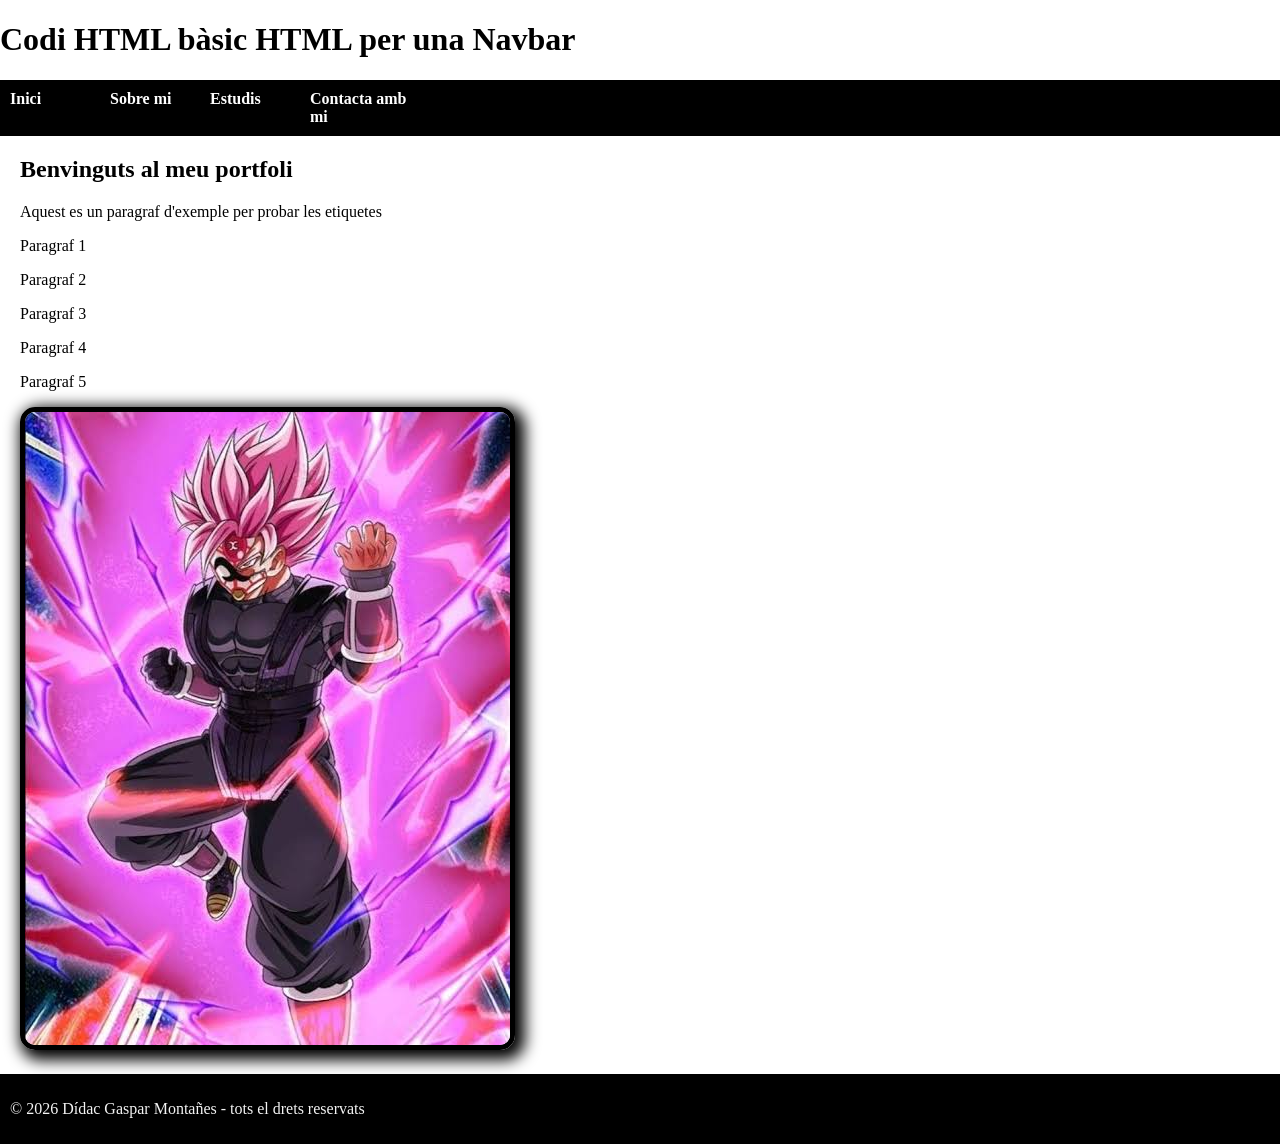
<file: index.html>
<!DOCTYPE html>
<html lang="ca">

<head>
    <meta charset="UTF-8">
    <meta name="viewport" content="width=device-width, initial-scale=1.0">
    <title>Practica 2 Dídac Gaspar</title>
    <link rel="stylesheet" href="./css/style.css">
</head>

<body>
    <header>
        <h1>Codi HTML bàsic HTML per una Navbar</h1>
        <nav>
            <ul>

                <li><a href="./index.html">Inici</a></li>
                <li><a href="./pagines/sobre mi.html">Sobre mi</a></li>
                <li><a href="./pagines/estudis.html">Estudis</a></li>
                <li><a href="./pagines/contactes.html">Contacta amb mi</a></li>
            </ul>
        </nav>
    </header>

    <header>
        <div class="contingut-principal">
            <h2>Benvinguts al meu portfoli</h2>
            <p>Aquest es un paragraf d'exemple per probar les etiquetes</p>

            <p>Paragraf 1</p>
            <p>Paragraf 2</p>
            <p>Paragraf 3</p>
            <p>Paragraf 4</p>
            <p>Paragraf 5</p>
        <img src="./imatge/images.jpg" alt="Foto d'exemple">
        </div>

        <footer>
            <p>&copy; 2026 Dídac Gaspar Montañes - tots el drets reservats</p>
        </footer>
    </header>
</body>

</html>
</file>
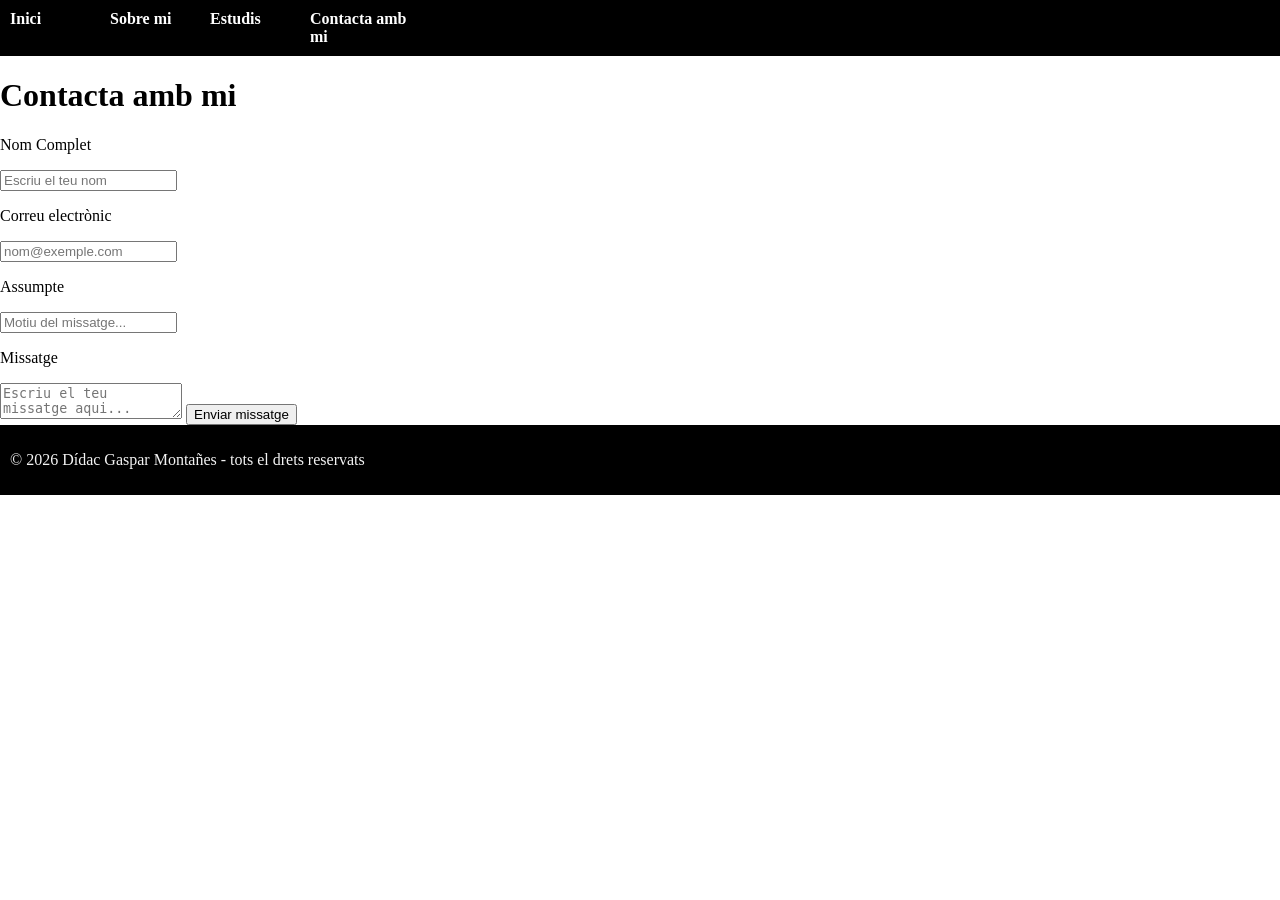
<file: pagines/contactes.html>
<!DOCTYPE html>
<html lang="en">
<head>
    <meta charset="UTF-8">
    <meta name="viewport" content="width=device-width, initial-scale=1.0">
    <title>Contacta amb mi</title>
    <link rel="stylesheet" href="../css/style.css">
</head>
<body>
  <header>
        <nav>
            <ul>

                <li><a href="../index.html">Inici</a></li>
                <li><a href="./sobre mi.html">Sobre mi</a></li>
                <li><a href="./estudis.html">Estudis</a></li>
                <li><a href="./contactes.html">Contacta amb mi</a></li>
            </ul>
        </nav>
    </header>  

 <h1>Contacta amb mi</h1>   


<form action="#" method="post">

<p><label for="nom">Nom Complet</label></p>
<input type="text" id="nom" placeholder="Escriu el teu nom">

<p><label for="email">Correu electrònic</label></p>
<input type="email" id="email" name="email" placeholder="nom@exemple.com">

<p><label for="assumpte">Assumpte</label></p>
<input name="assumpte" id="assumpte" placeholder="Motiu del missatge..."></input>
<p><label for="missatge">Missatge</label></p>
<textarea name="missatge" id="missatge" placeholder="Escriu el teu missatge aqui..." required></textarea>

<button type="submit">Enviar missatge</button>

</form>




<header>
 <footer>
    <p>&copy; 2026 Dídac Gaspar Montañes - tots el drets reservats</p>
</footer>
</header>
</body>
</html>
</file>
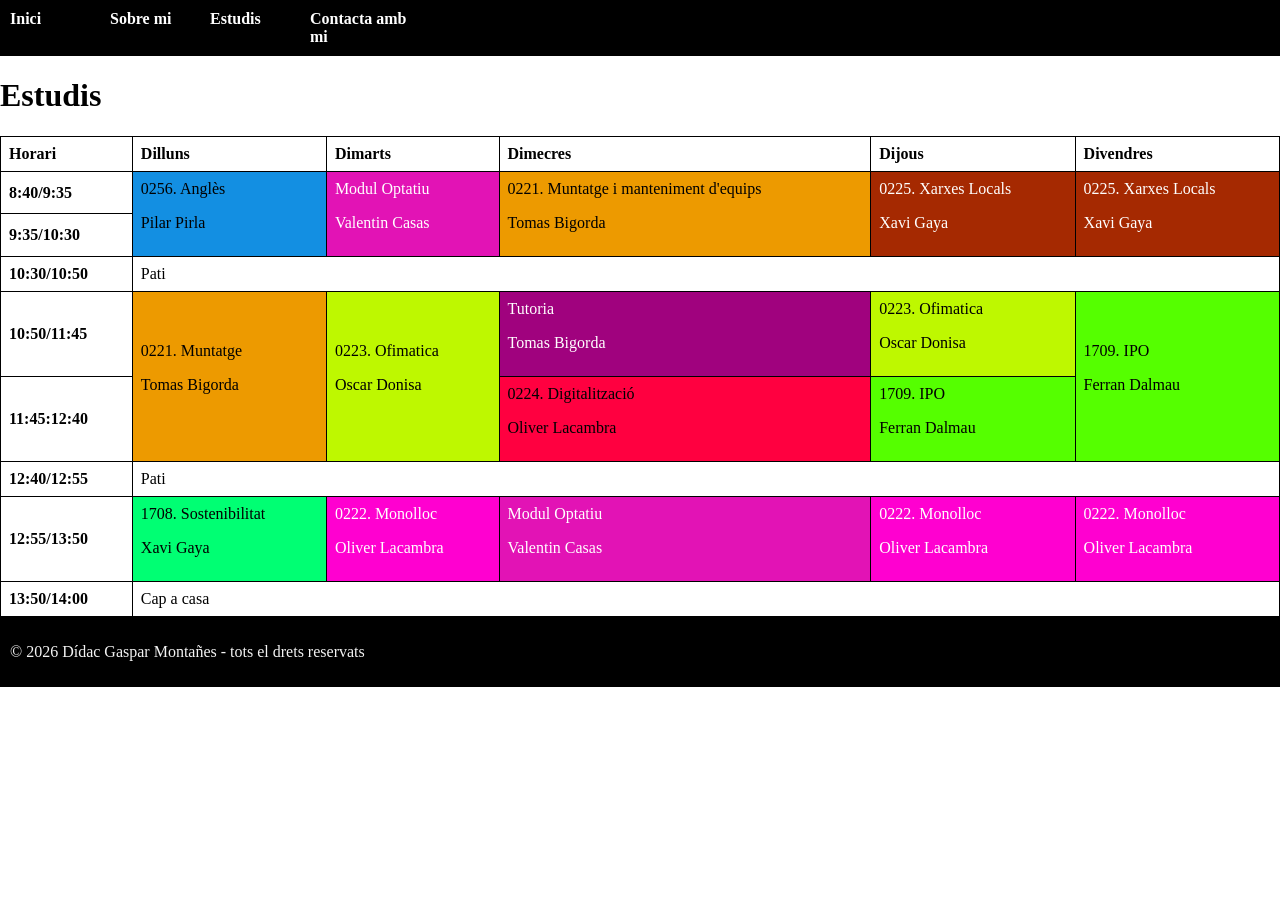
<file: pagines/estudis.html>
<!DOCTYPE html>
<html lang="en">
<head>
    <meta charset="UTF-8">
    <meta name="viewport" content="width=device-width, initial-scale=1.0">
    <title>Horari</title>
    <link rel="stylesheet" href="../css/style.css">
</head>

<body>
     <header>
       
        <nav>
            <ul>
                <li><a href="../index.html">Inici</a></li>
                <li><a href="./sobre mi.html">Sobre mi</a></li>
                <li><a href="./estudis.html">Estudis</a></li>
                <li><a href="./contactes.html">Contacta amb mi</a></li>

            </ul>
        </nav>
    </header>

    <h1> Estudis </h1>
<table>
<thead>
    <tr>
        <th>Horari</th>
        <th>Dilluns</th>
        <th>Dimarts</th>
        <th>Dimecres</th>
        <th>Dijous</th>
        <th>Divendres</th>
    </tr>
</thead>
<tbody>
    <tr>
        <th>8:40/9:35</th>
        <td class="angles" rowspan="2">0256. Anglès <p>Pilar Pirla</p></td>
        <td class="MPO" rowspan="2">Modul Optatiu <p>Valentin Casas</p></td>
        <td class="muntatge" rowspan="2"> 0221. Muntatge i manteniment d'equips <p>Tomas Bigorda</p></td>
        <td class="xarxes"rowspan="2">0225. Xarxes Locals <p>Xavi Gaya</p></td>
        <td class="xarxes"rowspan="2">0225. Xarxes Locals <p>Xavi Gaya</p></td>
    </tr>
    <tr>
        <th>9:35/10:30</th>
    </tr>
    <tr>
        <th>10:30/10:50</th>
        <td colspan="5">Pati</td>
    </tr>
    <tr>
        <th>10:50/11:45</th>
        <td class="muntatge" rowspan="2">0221. Muntatge <p>Tomas Bigorda</p></td>
        <td class="ofi" rowspan="2">0223. Ofimatica <p>Oscar Donisa</p></td>
        <td class="tutoria">Tutoria <p>Tomas Bigorda</p></td>
        <td class="ofi">0223. Ofimatica <p>Oscar Donisa</p></td>
        <td class="IPO" rowspan="2">1709. IPO <p>Ferran Dalmau</p></td>
    </tr>
    <tr>
        <th>11:45:12:40</th>
        <td class="digi">0224. Digitalització <p>Oliver Lacambra</p></td>
        <td class="IPO">1709. IPO <p>Ferran Dalmau</p></td>
    </tr>
     <tr>
        <th>12:40/12:55</th>
        <td colspan="5">Pati</td>
    </tr>
    <tr>
        <th>12:55/13:50</th>
        <td class="sostenibilitat">1708. Sostenibilitat <p>Xavi Gaya</p></td>
        <td class="monolloc">0222. Monolloc <p>Oliver Lacambra</p></td>
        <td class="MPO">Modul Optatiu <p>Valentin Casas</p></td>
        <td class="monolloc">0222. Monolloc <p>Oliver Lacambra</p></td>
        <td class="monolloc">0222. Monolloc <p>Oliver Lacambra</p></td>
    </tr>
    <tr>
        <th>13:50/14:00</th>
        <td colspan="5">Cap a casa</td>
    </tr>
</tbody>
</table>   
<header>
 <footer>
    <p>&copy; 2026 Dídac Gaspar Montañes - tots el drets reservats</p>
</footer>
</header>
</body>
</html>
</file>
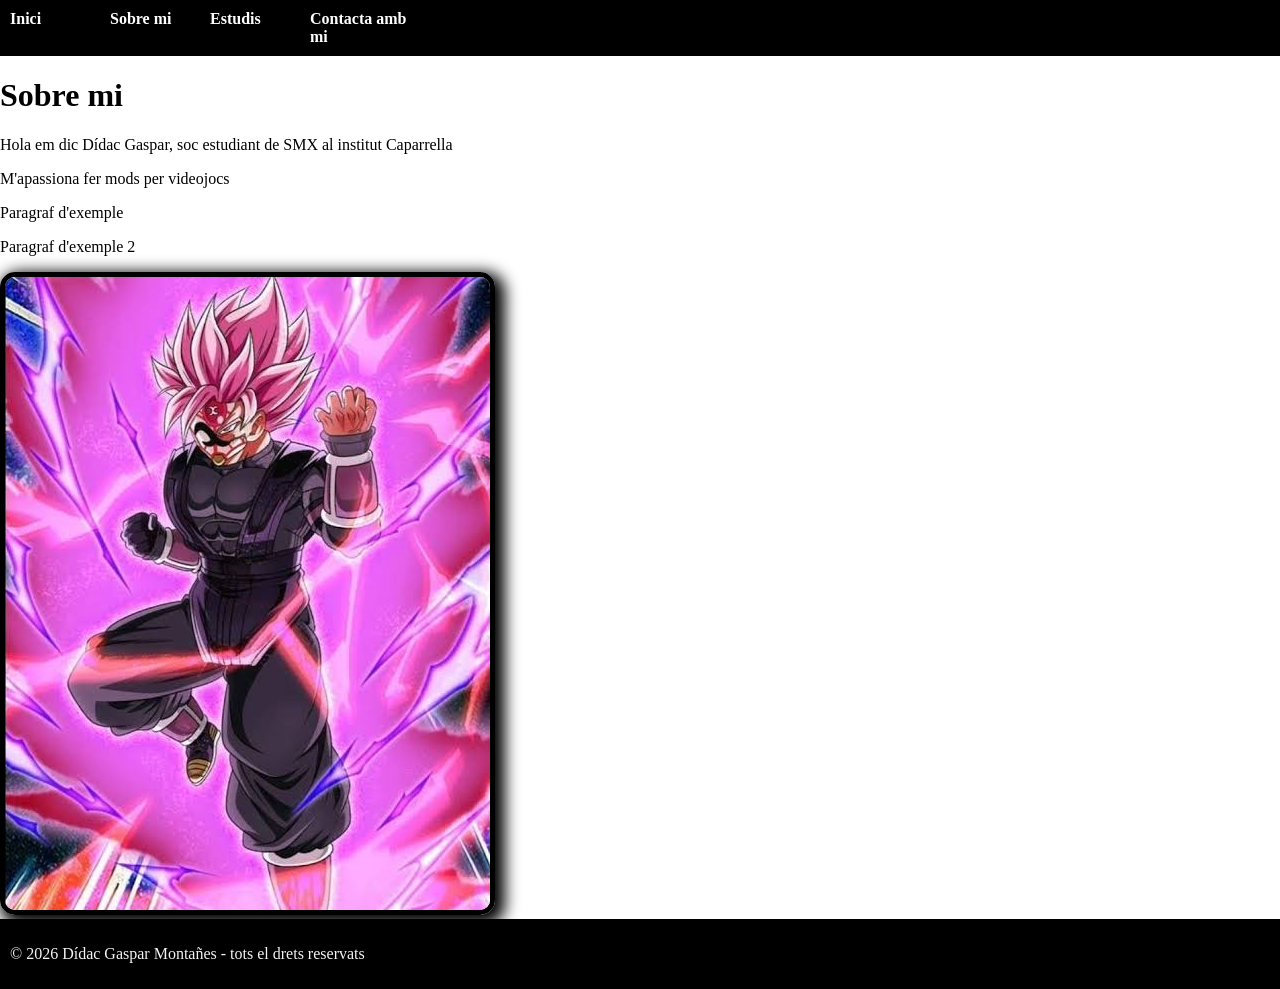
<file: pagines/sobre mi.html>
<!DOCTYPE html>
<html lang="en">

<head>
    <meta charset="UTF-8">
    <meta name="viewport" content="width=device-width, initial-scale=1.0">
    <title>Sobre mi</title>
    <link rel="stylesheet" href="../css/style.css">
</head>

<body>
    <header>
       
        <nav>
            <ul>
                <li><a href="../index.html">Inici</a></li>
                <li><a href="./sobre mi.html">Sobre mi</a></li>
                <li><a href="./estudis.html">Estudis</a></li>
                 <li><a href="./contactes.html">Contacta amb mi</a></li>

            </ul>
        </nav>
    </header>

    <header>
     <h1>Sobre mi</h1>    

        <p>Hola em dic Dídac Gaspar, soc estudiant de SMX al institut Caparrella</p>
        <p>M'apassiona fer mods per videojocs</p>
        <p>Paragraf d'exemple</p>
        <P>Paragraf d'exemple 2</P>

        <img src="../imatge/images.jpg" alt="Foto de Perfil">



        <footer>
            <p>&copy; 2026 Dídac Gaspar Montañes - tots el drets reservats</p>
        </footer>
    </header>
</body>

</html>
</file>
<file: css/style.css>
body {
    margin: 0;
}

img {
    border-radius: 15px;
    border: 5px solid black;
    box-shadow: 5px 5px 15px 5px #000000;
}

ul {
    margin: 0;
    padding: 10px;
    background-color: black;
    overflow: hidden;
    list-style-type: none;
}

ul li {
    float: left;
    width: 100px;
}

ul li a {
    color: white;
    font-weight: bold;
    text-decoration: none;
}

footer {
background-color: #000000;
color: #f3f3f3;
border: 20px;
padding: 10px;
list-style-type: none ;

}


.contingut-principal {
background-color: #ffffff;
color: #000000;
width: 800px;
margin: 20px;

}
table {
  width: 100%;
  border-collapse: collapse; 
}

th ,td {
border: 1px solid #000000;
padding: 8px;
text-align: left;
}
.angles {
background-color: #138fe2;
}

.MPO {
background-color: #e213b5;
color: white;
} 

.muntatge{
background-color: #ed9a00; 
color: black;  
}

.ofi{
background-color: #bef800;
color: black;    
}

.xarxes{
background-color: #a52900fe;  
color: white;  
}

.digi{
background-color: #ff0040;    
}

.IPO{
background-color: #55ff00;    
}

.monolloc{
background-color: #ff00d0; 
color: white;   
}

.sostenibilitat{
background-color: #00ff73;    
}

.tutoria{
background-color: #a0027e;
color: white;    
}
</file>
